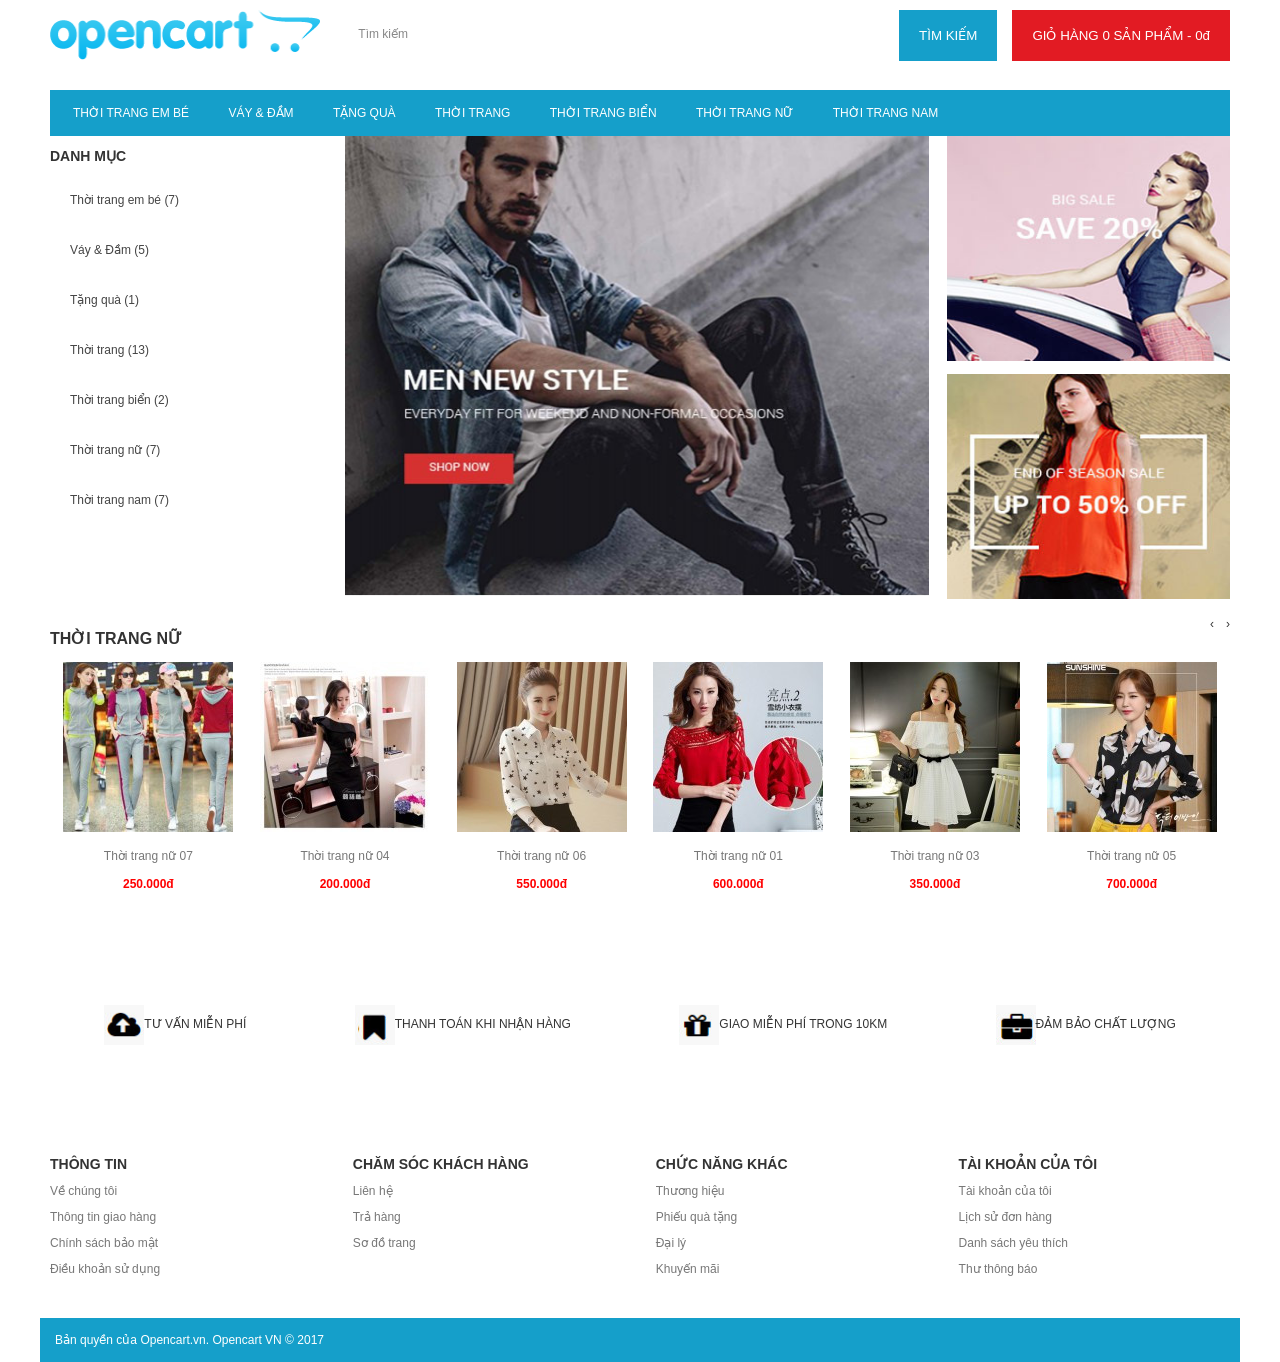
<file: download/index.html>
<!DOCTYPE html>
<html lang="vi">
<head>
    <meta charset="UTF-8">
    <meta name="viewport" content="width=device-width, initial-scale=1.0">
    <title>Thời trang nữ - OpenCart</title>
    <link rel="stylesheet" href="style.css">
</head>
<body>
    <header class="top">
        <a href="index.html"><img class="logo" src="anh/logo.png" alt="OpenCart"></a>
        <span class="search-label">Tìm kiếm</span>
        <button class="cart-button">GIỎ HÀNG <span>0 SẢN PHẨM - 0đ</span></button>
        <button class="search-button">TÌM KIẾM</button>
    </header>

    <nav class="menu">
        <a href="#">THỜI TRANG EM BÉ</a>
        <a href="#">VÁY &amp; ĐẦM</a>
        <a href="#">TẶNG QUÀ</a>
        <a href="#">THỜI TRANG</a>
        <a href="#">THỜI TRANG BIỂN</a>
        <a href="#">THỜI TRANG NỮ</a>
        <a href="#">THỜI TRANG NAM</a>
    </nav>

    <main class="home-layout">
        <aside class="categories">
            <h2>DANH MỤC</h2>
            <a href="#">Thời trang em bé (7)</a>
            <a href="#">Váy &amp; Đầm (5)</a>
            <a href="#">Tặng quà (1)</a>
            <a href="#">Thời trang (13)</a>
            <a href="#">Thời trang biển (2)</a>
            <a href="#">Thời trang nữ (7)</a>
            <a href="#">Thời trang nam (7)</a>
        </aside>

        <section class="shop-content">
            <div class="banners">
                <img class="main-banner" src="anh/slide3-621x516.jpg" alt="Men new style - Everyday fit for weekend and non-formal occasions">
                <div class="small-banners">
                    <img src="anh/banner1-280x250.jpg" alt="Big sale, save 20%">
                    <img src="anh/banner2-280x250.jpg" alt="End of season sale, up to 50% off">
                </div>
            </div>

        </section>
    </main>

    <section class="products">
        <div class="section-title">
            <h1>THỜI TRANG NỮ</h1>
            <span>‹　›</span>
        </div>
        <div class="product-list">
            <a class="product-card" href="product.html">
                <img src="anh/LPYFRERFCI-320_crop_bo_do_thu_dong_nu-170x170.jpg" alt="Thời trang nữ 07">
                <span>Thời trang nữ 07</span><strong>250.000đ</strong>
            </a>
            <a class="product-card" href="product.html">
                <img src="anh/XNEKPBNTW7-avt1-170x170.jpg" alt="Thời trang nữ 04">
                <span>Thời trang nữ 04</span><strong>200.000đ</strong>
            </a>
            <a class="product-card" href="product.html">
                <img src="anh/8TR4BC890Y-avt-170x170.jpg" alt="Thời trang nữ 06">
                <span>Thời trang nữ 06</span><strong>550.000đ</strong>
            </a>
            <a class="product-card" href="product.html">
                <img src="anh/01W8FCSVRW-avt-170x170.jpg" alt="Thời trang nữ 01">
                <span>Thời trang nữ 01</span><strong>600.000đ</strong>
            </a>
            <a class="product-card" href="product.html">
                <img src="anh/T1GLNN54KG-avt-170x170.jpg" alt="Thời trang nữ 03">
                <span>Thời trang nữ 03</span><strong>350.000đ</strong>
            </a>
            <a class="product-card" href="product.html">
                <img src="anh/YRSYBXZII6-avt-170x170.jpg" alt="Thời trang nữ 05">
                <span>Thời trang nữ 05</span><strong>700.000đ</strong>
            </a>
        </div>
    </section>

    <section class="services">
        <div><img src="anh/tuvan.jpg" alt=""><span>TƯ VẤN MIỄN PHÍ</span></div>
        <div><img src="anh/thanhtoan.jpg" alt=""><span>THANH TOÁN KHI NHẬN HÀNG</span></div>
        <div><img src="anh/giaohang.jpg" alt=""><span>GIAO MIỄN PHÍ TRONG 10KM</span></div>
        <div><img src="anh/baodam.jpg" alt=""><span>ĐẢM BẢO CHẤT LƯỢNG</span></div>
    </section>

    <footer>
        <div class="footer-columns">
            <div><h2>THÔNG TIN</h2><a href="#">Về chúng tôi</a><a href="#">Thông tin giao hàng</a><a href="#">Chính sách bảo mật</a><a href="#">Điều khoản sử dụng</a></div>
            <div><h2>CHĂM SÓC KHÁCH HÀNG</h2><a href="#">Liên hệ</a><a href="#">Trả hàng</a><a href="#">Sơ đồ trang</a></div>
            <div><h2>CHỨC NĂNG KHÁC</h2><a href="#">Thương hiệu</a><a href="#">Phiếu quà tặng</a><a href="#">Đại lý</a><a href="#">Khuyến mãi</a></div>
            <div><h2>TÀI KHOẢN CỦA TÔI</h2><a href="#">Tài khoản của tôi</a><a href="#">Lịch sử đơn hàng</a><a href="#">Danh sách yêu thích</a><a href="#">Thư thông báo</a></div>
        </div>
        <div class="copyright">Bản quyền của Opencart.vn. Opencart VN © 2017</div>
    </footer>
</body>
</html>
</file>
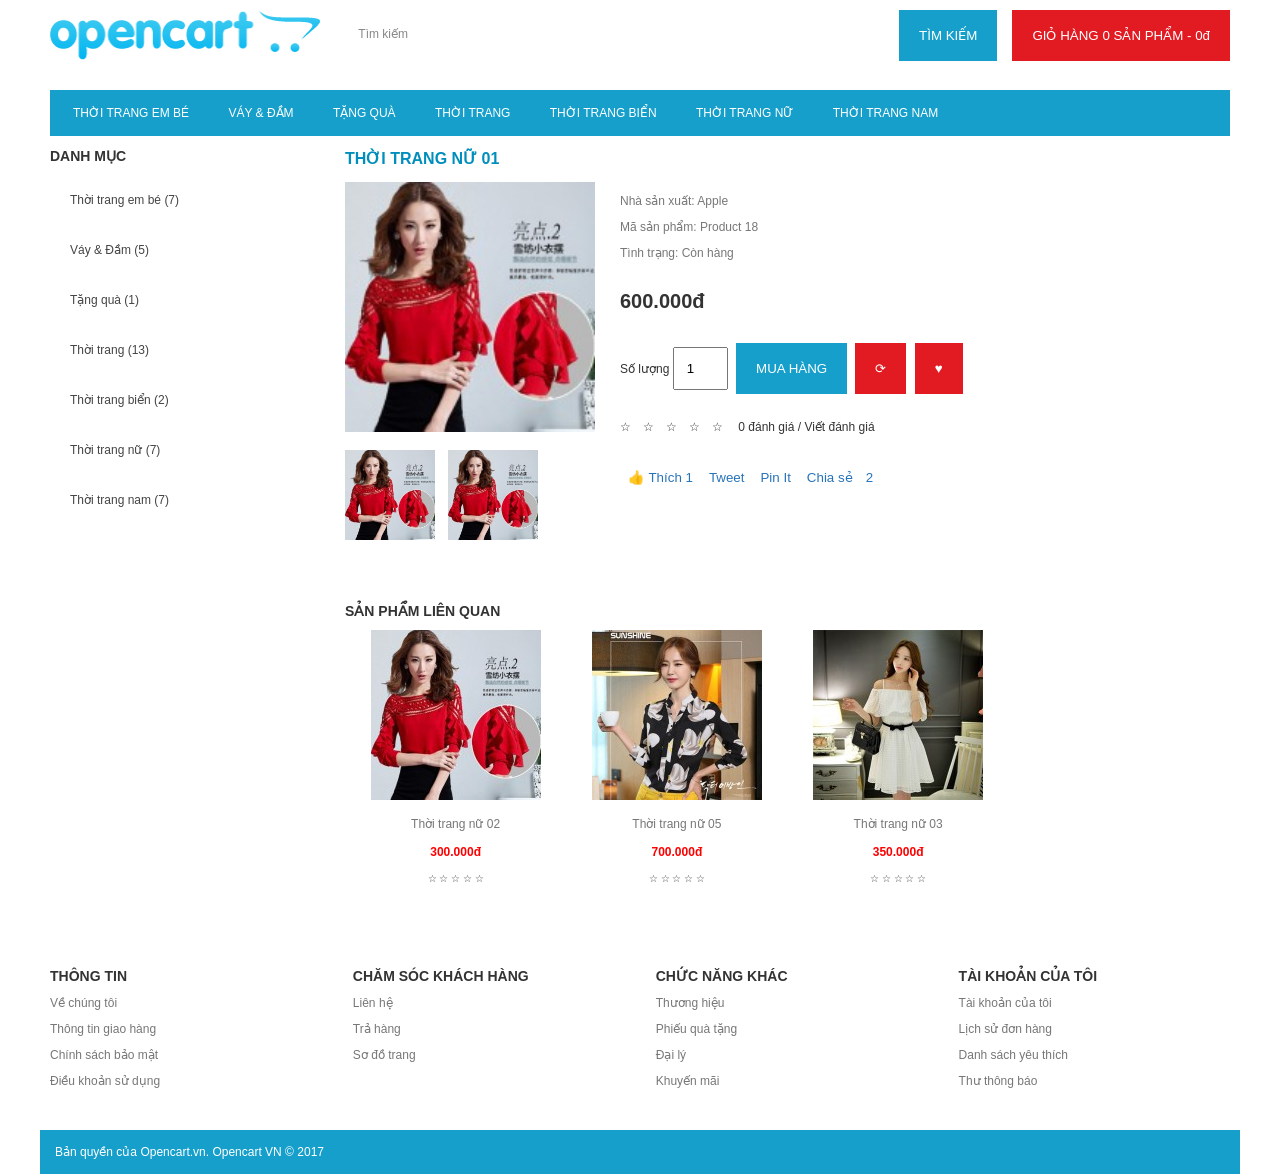
<file: download/product.html>
<!DOCTYPE html>
<html lang="vi">
<head>
    <meta charset="UTF-8">
    <meta name="viewport" content="width=device-width, initial-scale=1.0">
    <title>Thời trang nữ 01 - OpenCart</title>
    <link rel="stylesheet" href="style.css">
</head>
<body>
    <header class="top">
        <a href="index.html"><img class="logo" src="anh/logo.png" alt="OpenCart"></a>
        <span class="search-label">Tìm kiếm</span>
        <button class="cart-button">GIỎ HÀNG <span>0 SẢN PHẨM - 0đ</span></button>
        <button class="search-button">TÌM KIẾM</button>
    </header>

    <nav class="menu">
        <a href="#">THỜI TRANG EM BÉ</a>
        <a href="#">VÁY &amp; ĐẦM</a>
        <a href="#">TẶNG QUÀ</a>
        <a href="#">THỜI TRANG</a>
        <a href="#">THỜI TRANG BIỂN</a>
        <a href="#">THỜI TRANG NỮ</a>
        <a href="#">THỜI TRANG NAM</a>
    </nav>

    <main class="home-layout detail-layout">
        <aside class="categories">
            <h2>DANH MỤC</h2>
            <a href="#">Thời trang em bé (7)</a>
            <a href="#">Váy &amp; Đầm (5)</a>
            <a href="#">Tặng quà (1)</a>
            <a href="#">Thời trang (13)</a>
            <a href="#">Thời trang biển (2)</a>
            <a href="#">Thời trang nữ (7)</a>
            <a href="#">Thời trang nam (7)</a>
        </aside>

        <section class="shop-content">
            <h1 class="detail-title">THỜI TRANG NỮ 01</h1>
            <div class="product-detail">
                <div class="detail-pictures">
                    <img class="detail-main-image" src="anh/01W8FCSVRW-avt-170x170.jpg" alt="Thời trang nữ 01 - áo đỏ">
                    <div class="thumbnails">
                        <img src="anh/01W8FCSVRW-avt-170x170.jpg" alt="Ảnh nhỏ sản phẩm">
                        <img src="anh/01W8FCSVRW-avt-170x170.jpg" alt="Ảnh nhỏ sản phẩm">
                    </div>
                </div>
                <div class="detail-info">
                    <p>Nhà sản xuất: Apple</p>
                    <p>Mã sản phẩm: Product 18</p>
                    <p>Tình trạng: Còn hàng</p>
                    <h2>600.000đ</h2>
                    <div class="buy-row">
                        <label for="quantity">Số lượng</label>
                        <input id="quantity" type="number" value="1" min="1">
                        <button>MUA HÀNG</button>
                        <button class="square-button" aria-label="Thêm vào danh sách so sánh">⟳</button>
                        <button class="square-button" aria-label="Thêm vào yêu thích">♥</button>
                    </div>
                    <div class="rating">☆　☆　☆　☆　☆　 0 đánh giá / Viết đánh giá</div>
                    <div class="social-buttons"><button>👍 Thích 1</button><button>Tweet</button><button>Pin It</button><button>Chia sẻ　2</button></div>
                </div>
            </div>

            <section class="related">
                <h2>SẢN PHẨM LIÊN QUAN</h2>
                <div class="related-list">
                    <a class="product-card" href="product.html">
                        <img src="anh/01W8FCSVRW-avt-170x170.jpg" alt="Thời trang nữ 02">
                        <span>Thời trang nữ 02</span><strong>300.000đ</strong><small>☆ ☆ ☆ ☆ ☆</small>
                    </a>
                    <a class="product-card" href="product.html">
                        <img src="anh/YRSYBXZII6-avt-170x170.jpg" alt="Thời trang nữ 05">
                        <span>Thời trang nữ 05</span><strong>700.000đ</strong><small>☆ ☆ ☆ ☆ ☆</small>
                    </a>
                    <a class="product-card" href="product.html">
                        <img src="anh/T1GLNN54KG-avt-170x170.jpg" alt="Thời trang nữ 03">
                        <span>Thời trang nữ 03</span><strong>350.000đ</strong><small>☆ ☆ ☆ ☆ ☆</small>
                    </a>
                </div>
            </section>
        </section>
    </main>

    <footer class="detail-footer">
        <div class="footer-columns">
            <div><h2>THÔNG TIN</h2><a href="#">Về chúng tôi</a><a href="#">Thông tin giao hàng</a><a href="#">Chính sách bảo mật</a><a href="#">Điều khoản sử dụng</a></div>
            <div><h2>CHĂM SÓC KHÁCH HÀNG</h2><a href="#">Liên hệ</a><a href="#">Trả hàng</a><a href="#">Sơ đồ trang</a></div>
            <div><h2>CHỨC NĂNG KHÁC</h2><a href="#">Thương hiệu</a><a href="#">Phiếu quà tặng</a><a href="#">Đại lý</a><a href="#">Khuyến mãi</a></div>
            <div><h2>TÀI KHOẢN CỦA TÔI</h2><a href="#">Tài khoản của tôi</a><a href="#">Lịch sử đơn hàng</a><a href="#">Danh sách yêu thích</a><a href="#">Thư thông báo</a></div>
        </div>
        <div class="copyright">Bản quyền của Opencart.vn. Opencart VN © 2017</div>
    </footer>
</body>
</html>
</file>
<file: download/style.css>
* {
    box-sizing: border-box;
}

body {
    width: 1200px;
    max-width: 100%;
    margin: 10px auto 0;
    padding: 0 10px;
    color: #333;
    font-family: Arial, sans-serif;
    font-size: 12px;
}

a {
    color: #444;
    text-decoration: none;
}

.top {
    height: 80px;
}

.logo {
    width: 270px;
    vertical-align: middle;
}

.search-label {
    margin-left: 35px;
    color: #888;
}

button {
    border: 0;
    padding: 18px 20px;
    color: white;
    background: #159fca;
    cursor: pointer;
}

.search-button {
    float: right;
    margin-right: 15px;
}

.cart-button {
    float: right;
    background: #e21b23;
}

.menu {
    padding: 16px 5px;
    background: #159fca;
}

.menu a {
    margin: 0 18px;
    color: white;
    font-size: 12px;
}

.categories {
    float: left;
    width: 24%;
}

.categories h2,
.footer-columns h2 {
    font-size: 14px;
}

.categories a {
    display: block;
    padding: 18px 20px;
}

.shop-content {
    margin-left: 25%;
}

.banners {
    height: 460px;
}

.main-banner {
    float: left;
    width: 66%;
    height: 460px;
}

.small-banners {
    float: right;
    width: 32%;
}

.small-banners img {
    width: 100%;
    height: 225px;
    margin-bottom: 10px;
}

.products {
    clear: both;
    margin-top: 20px;
}

.section-title h1,
.detail-title {
    display: inline-block;
    font-size: 16px;
}

.section-title span {
    float: right;
}

.product-list {
    display: flex;
    justify-content: space-around;
}

.product-card {
    width: 15%;
    text-align: center;
}

.product-card img {
    width: 100%;
    max-width: 170px;
}

.product-card span,
.product-card strong,
.product-card small {
    display: block;
    margin: 14px 0;
}

.product-card span {
    color: #777;
}

.product-card strong {
    color: red;
}

.services {
    display: flex;
    justify-content: space-around;
    margin: 100px 0;
}

.services img {
    width: 40px;
    height: 40px;
    vertical-align: middle;
}

.footer-columns {
    display: flex;
    justify-content: space-between;
    padding-bottom: 30px;
}

.footer-columns div {
    width: 23%;
}

.footer-columns a {
    display: block;
    margin: 12px 0;
    color: #777;
}

.copyright {
    margin: 0 -10px;
    padding: 15px;
    color: white;
    background: #159fca;
}

.detail-layout {
    min-height: 820px;
}

.detail-title {
    color: #008ebc;
}

.product-detail {
    display: flex;
    gap: 25px;
}

.detail-pictures {
    width: 250px;
}

.detail-main-image {
    width: 250px;
    height: 250px;
}

.thumbnails img {
    width: 90px;
    margin: 15px 10px 0 0;
}

.detail-info {
    flex: 1;
}

.detail-info p {
    color: #777;
}

.detail-info h2 {
    margin: 30px 0;
    font-size: 20px;
}

.buy-row input {
    width: 55px;
    padding: 12px;
}

.buy-row button {
    margin-left: 5px;
}

.buy-row .square-button {
    background: #e21b23;
}

.rating,
.social-buttons {
    margin-top: 25px;
}

.social-buttons button {
    padding: 8px;
    color: #2773ba;
    background: white;
}

.related {
    margin: 60px 0 30px;
}

.related h2 {
    font-size: 14px;
}

.related-list {
    display: flex;
    width: 75%;
    justify-content: space-around;
}

.related-list .product-card {
    width: 30%;
}

@media (max-width: 700px) {
    .top {
        height: 55px;
    }

    .logo {
        width: 135px;
    }

    .search-label {
        display: none;
    }

    button {
        padding: 10px;
    }

    .menu {
        white-space: nowrap;
        overflow: hidden;
    }

    .menu a {
        margin: 0 5px;
        font-size: 9px;
    }

    .categories {
        width: 24%;
    }

    .categories a {
        padding: 9px 5px;
        font-size: 10px;
    }

    .shop-content {
        margin-left: 25%;
    }

    .banners {
        height: 230px;
    }

    .main-banner {
        height: 230px;
        object-fit: cover;
    }

    .small-banners img {
        height: 110px;
    }

    .product-card {
        width: 15%;
        font-size: 9px;
    }

    .product-card img {
        max-width: none;
    }

    .services {
        margin: 50px 0;
    }

    .services div {
        font-size: 8px;
    }

    .services img {
        width: 22px;
        height: 22px;
    }

    .detail-pictures {
        width: 125px;
    }

    .detail-main-image {
        width: 125px;
        height: 125px;
    }

    .thumbnails img {
        width: 45px;
    }

    .detail-layout {
        min-height: 410px;
    }

    .detail-info {
        font-size: 10px;
    }

    .detail-info h2 {
        margin: 20px 0;
    }

    .buy-row {
        white-space: nowrap;
    }

    .buy-row button {
        padding: 10px 5px;
        font-size: 9px;
    }

    .related {
        margin-top: 30px;
    }

    .related-list .product-card {
        width: 30%;
    }
}
</file>
